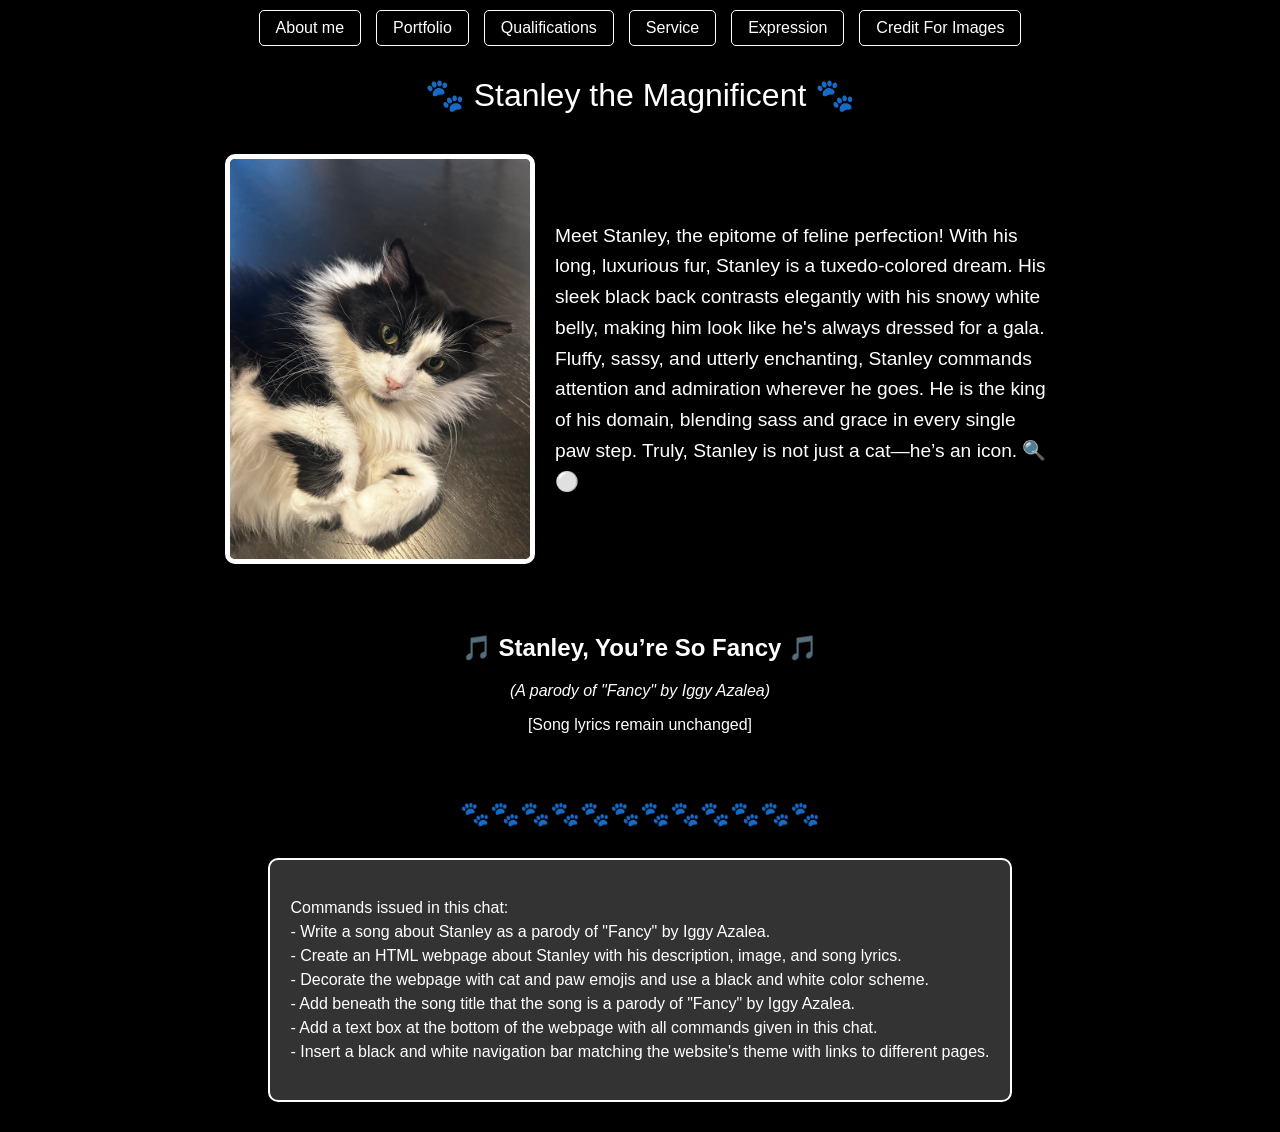
<file: genai.html>
<!DOCTYPE html>
<html lang="en">
<head>
    <meta charset="UTF-8">
    <meta name="viewport" content="width=device-width, initial-scale=1.0">
    <title>Stanley the Magnificent</title>
    <style>
        body {
            font-family: Arial, sans-serif;
            background-color: #000;
            color: #fff;
            margin: 0;
            padding: 0;
            display: flex;
            flex-direction: column;
            align-items: center;
        }

        header {
            text-align: center;
            margin: 20px;
            font-size: 2rem;
        }

        .navigationbar {
            background-color: #000;
            color: #fff;
            padding: 10px;
            display: flex;
            justify-content: center;
            gap: 15px;
        }

        .navigationbar a {
            color: white;
            text-decoration: none;
            padding: 8px 16px;
            border: 1px solid white;
            border-radius: 5px;
        }

        .navigationbar a:hover {
            background-color: white;
            color: black;
        }

        .container {
            display: flex;
            flex-wrap: wrap;
            justify-content: center;
            align-items: center;
            margin: 20px;
        }

        .description {
            margin-left: 20px;
            max-width: 500px;
            font-size: 1.2rem;
            line-height: 1.6;
        }

        img {
            max-width: 300px;
            border: 5px solid white;
            border-radius: 10px;
        }

        .lyrics {
            max-width: 800px;
            text-align: center;
            margin: 30px;
        }

        .emojis {
            font-size: 1.5rem;
            margin-top: 20px;
            text-align: center;
        }

        .commands-box {
            background-color: #333;
            color: #fff;
            padding: 20px;
            margin: 30px;
            border: 2px solid white;
            border-radius: 10px;
            max-width: 800px;
            font-size: 1rem;
            line-height: 1.5;
        }
    </style>
</head>
<body>

<div class="navigationbar">
    <a href="index.html">About me</a>
    <a href="portfolio.html">Portfolio</a>
    <a href="qualifications.html">Qualifications</a>
    <a href="service.html">Service</a>
    <a href="genai.html">Expression</a>
    <a href="creds.html">Credit For Images</a>
</div>

<header>🐾 Stanley the Magnificent 🐾</header>

<div class="container">
    <img src="IMG_8708.jpg" alt="Stanley the beautiful tuxedo cat">
    <div class="description">
        <p>
            Meet Stanley, the epitome of feline perfection! With his long, luxurious fur, 
            Stanley is a tuxedo-colored dream. His sleek black back contrasts elegantly 
            with his snowy white belly, making him look like he's always dressed for a gala. 
            Fluffy, sassy, and utterly enchanting, Stanley commands attention and admiration wherever he goes. 
            He is the king of his domain, blending sass and grace in every single paw step. Truly, 
            Stanley is not just a cat—he’s an icon. 🔍⚪
        </p>
    </div>
</div>

<div class="lyrics">
    <h2>🎵 Stanley, You’re So Fancy 🎵</h2>
    <p><em>(A parody of "Fancy" by Iggy Azalea)</em></p>
    <p>
        [Song lyrics remain unchanged]
    </p>
</div>

<div class="emojis">🐾🐾🐾🐾🐾🐾🐾🐾🐾🐾🐾🐾
</div>

<div class="commands-box">
    <p>
        Commands issued in this chat:<br>
        - Write a song about Stanley as a parody of "Fancy" by Iggy Azalea.<br>
        - Create an HTML webpage about Stanley with his description, image, and song lyrics.<br>
        - Decorate the webpage with cat and paw emojis and use a black and white color scheme.<br>
        - Add beneath the song title that the song is a parody of "Fancy" by Iggy Azalea.<br>
        - Add a text box at the bottom of the webpage with all commands given in this chat.<br>
        - Insert a black and white navigation bar matching the website's theme with links to different pages.<br>
    </p>
</div>

</body>
</html>
</file>
